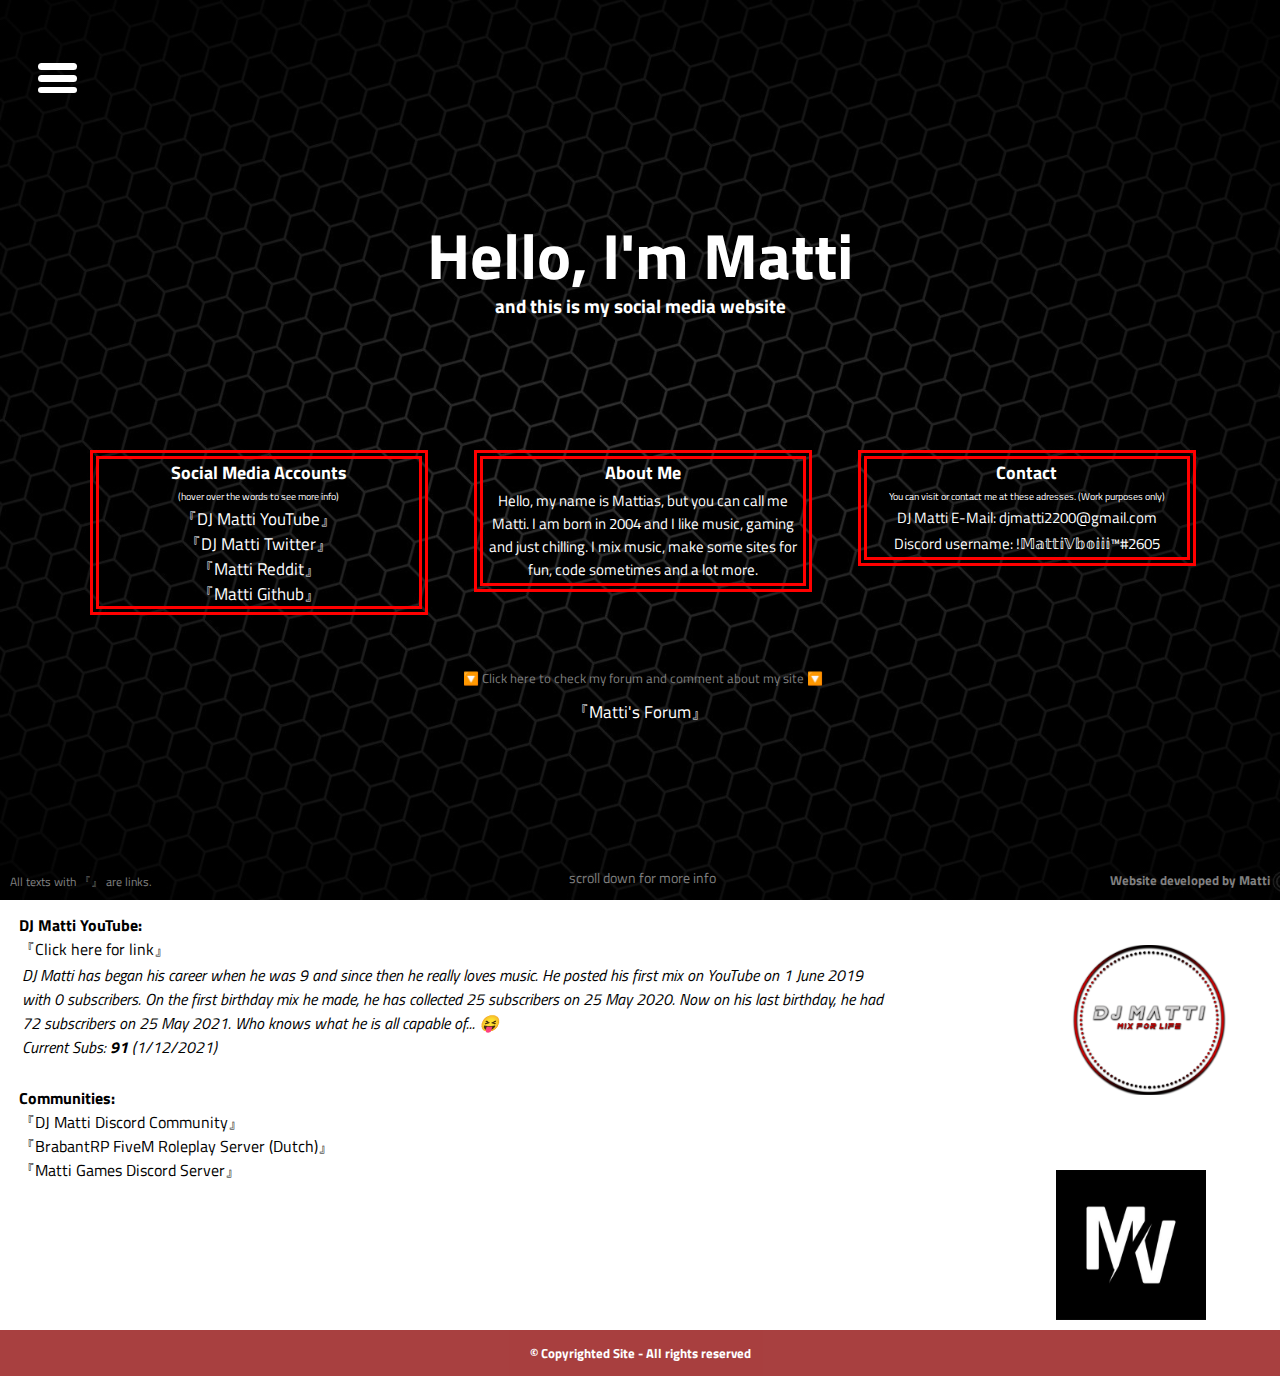
<file: index.html>
<!DOCTYPE html>
<html>

<head>
    <meta charset="utf-8">
    <meta name="viewport" content="width=device-width, initial-scale=1, height=device-height, user-scalable=no">
    <link rel="stylesheet" type="text/css" href="style.css">
    <link rel="preconnect" href="https://fonts.googleapis.com">
    <link rel="preconnect" href="https://fonts.gstatic.com" crossorigin>
    <link rel="icon" href="mvlogo.png" type="image/x-icon">
    <link href="https://fonts.googleapis.com/css2?family=Titillium+Web&display=swap" rel="stylesheet">
    <title>Matti's Homepage</title>
</head>

<body>
    <div class="banner-image">
        <nav role="navigation">
            <div id="menuToggle">
                <input type="checkbox" />
                <span></span>
                <span></span>
                <span></span>
                <ul id="menu">
                    <a href="index2.html">
                        <li>Home</li>
                    </a>
                    <a href="socialmedia.html">
                        <li>Social Media</li>
                    </a>
                    <a href="aboutme.html">
                        <li>About Me</li>
                    </a>
                    <a href="futureplans.html">
                        <li>Future Plans</li>
                    </a>
                    <a href="apply.html">
                        <li>Apply</li>
                    </a>
                    <p style="font-size: 1vw;">(In development)</p>
                </ul>
            </div>
        </nav>
        <div class="banner-text" style="font-size: 1.2vw;" style="margin: 0;">
            <h1 style="font-size:5vw">Hello, I'm Matti</h1>
            <h3 style="font-size:1.5vw">and this is my social media website</h3>
        </div>
        <div class="social-media" style="font-size: 1.2vw;">
            <h3>Social Media Accounts</h3>
            <p style="font-size: 0.75vw;">(hover over the words to see more info)</p>
            <span title="This is the main social media platform of DJ Matti, YouTube. Please subscribe! 😜"><a href="https://www.youtube.com/channel/UClZeeSuIxk9H2QHCknEP8eQ" style="font-size: 1.3vw;" target="_blank">『DJ Matti YouTube』</a></span><br>
            <span title="This is the Twitter account of DJ Matti."><a href="https://twitter.com/DJMattiOfficial" style="font-size:1.3vw" target="_blank">『DJ Matti Twitter』</a></span><br>
            <span title="This is the Reddit account of Matti."><a href="https://www.reddit.com/user/MattiVboiii" style="font-size:1.3vw" target="_blank">『Matti Reddit』</a></span><br>
            <span title="This is the Github account of Matti. Isn't used much for now..."><a href="https://github.com/MattiVboiii" style="font-size:1.3vw" target="_blank">『Matti Github』</a></span><br>
        </div>
        <div class="about-me" style="font-size: 1.2vw;">
            <h3>About Me</h3>
            <p>Hello, my name is Mattias, but you can call me Matti. I am born in 2004 and I like music, gaming and just chilling. I mix music, make some sites for fun, code sometimes and a lot more.</p>
        </div>
        <div class="contact" style="font-size: 1.2vw;">
            <h3>Contact</h3>
            <p style="font-size: 0.75vw;">You can visit or contact me at these adresses. (Work purposes only)</p>
            <p>DJ Matti E-Mail: djmatti2200@gmail.com</p>
            <p>Discord username: !𝕄𝕒𝕥𝕥𝕚𝕍𝕓𝕠𝕚𝕚𝕚™#2605</p>
        </div>
        <p class="comment">🔽 Click here to check my forum and comment about my site 🔽</p>
        <a class="muut" style="font-size: 1.3vw;" href="https://mattisocials.freeforums.net/" target="_blank">『Matti's Forum』</a>
        <p class="scroll" style="font-size:1.1vw">scroll down for more info</p>
        <h5 class="dev">Website developed by Matti</h5>
        <p class="text">All texts with 『』 are links.</p>
    </div>
    <div class="info">
        <div class="djmattiyt">
            <strong>
                <h4>DJ Matti YouTube:</h4>
            </strong>
            <a href="https://www.youtube.com/channel/UClZeeSuIxk9H2QHCknEP8eQ" target="_blank">『Click here for link』</a>
            <p>DJ Matti has began his career when he was 9 and since then he really loves music. He posted his first mix on YouTube on 1 June 2019 with 0 subscribers. On the first birthday mix he made, he has collected 25 subscribers on 25 May 2020. Now on his last birthday, he had 72 subscribers on 25 May 2021. Who knows what he is all capable of... 😝 <br>Current Subs: <strong>91</strong> (1/12/2021)</p>
        </div>
        <div class="communities">
            <strong>
                <h4>Communities:</h4>
            </strong>
            <a href="https://discord.gg/deT6nVM" target="_blank">『DJ Matti Discord Community』</a><br>
            <a href="https://discord.gg/PER84p6cXh" target="_blank">『BrabantRP FiveM Roleplay Server (Dutch)』</a><br>
            <a href="https://discord.gg/m5bpb7vXvD" target="_blank">『Matti Games Discord Server』</a>
        </div>
        <div class="images">
            <img class="djmattilogo" src="djmattilogo.png" width="250vw">
            <img class="mvlogo" src="mvlogo.png" width="150vw">
        </div>
    </div>
    <footer class="footer">
        <strong>
            <h4 style="font-size: 1vw;">&copy Copyrighted Site - All rights reserved</h4>
        </strong>
    </footer>
</body>

</html>
</file>
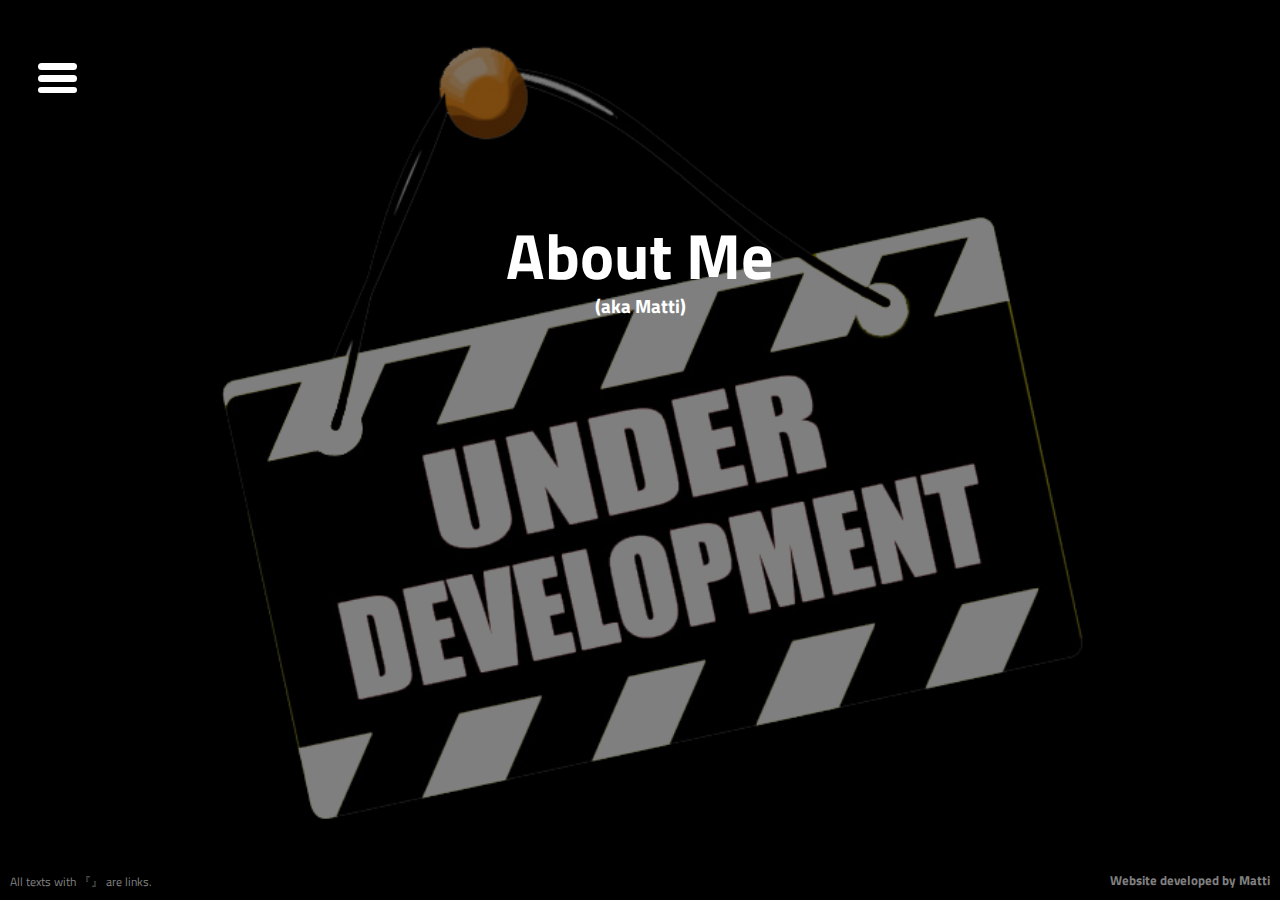
<file: aboutme.html>
<!DOCTYPE html>
<html>

<head>
    <meta charset="utf-8">
    <meta name="viewport" content="width=device-width, initial-scale=1, height=device-height, user-scalable=no">
    <link rel="stylesheet" type="text/css" href="style.css">
    <link rel="preconnect" href="https://fonts.googleapis.com">
    <link rel="preconnect" href="https://fonts.gstatic.com" crossorigin>
    <link rel="icon" href="mvlogo.png" type="image/x-icon">
    <link href="https://fonts.googleapis.com/css2?family=Titillium+Web&display=swap" rel="stylesheet">
    <title>Matti's Site:    About Me (aka Matti)</title>
</head>

<body>
    <div class="underdev">
        <nav role="navigation">
            <div id="menuToggle">
                <input type="checkbox" />
                <span></span>
                <span></span>
                <span></span>
                <ul id="menu">
                    <a href="index2.html">
                        <li>Home</li>
                    </a>
                    <a href="socialmedia.html">
                        <li>Social Media</li>
                    </a>
                    <a href="aboutme.html">
                        <li>About Me</li>
                    </a>
                    <a href="futureplans.html">
                        <li>Future Plans</li>
                    </a>
                    <a href="apply.html">
                        <li>Apply</li>
                    </a>
                    <p style="font-size: 1vw;">(In development)</p>
                </ul>
            </div>
        </nav>
    </div>
    <div class="banner-text" style="font-size: 1.2vw;" style="margin: 0;">
        <h1 style="font-size:5vw">About Me</h1>
        <h3 style="font-size:1.5vw">(aka Matti)</h3>
    </div>
    <h5 class="dev">Website developed by Matti</h5>
    <p class="text">All texts with 『』 are links.</p>
</body>

</html>
</file>
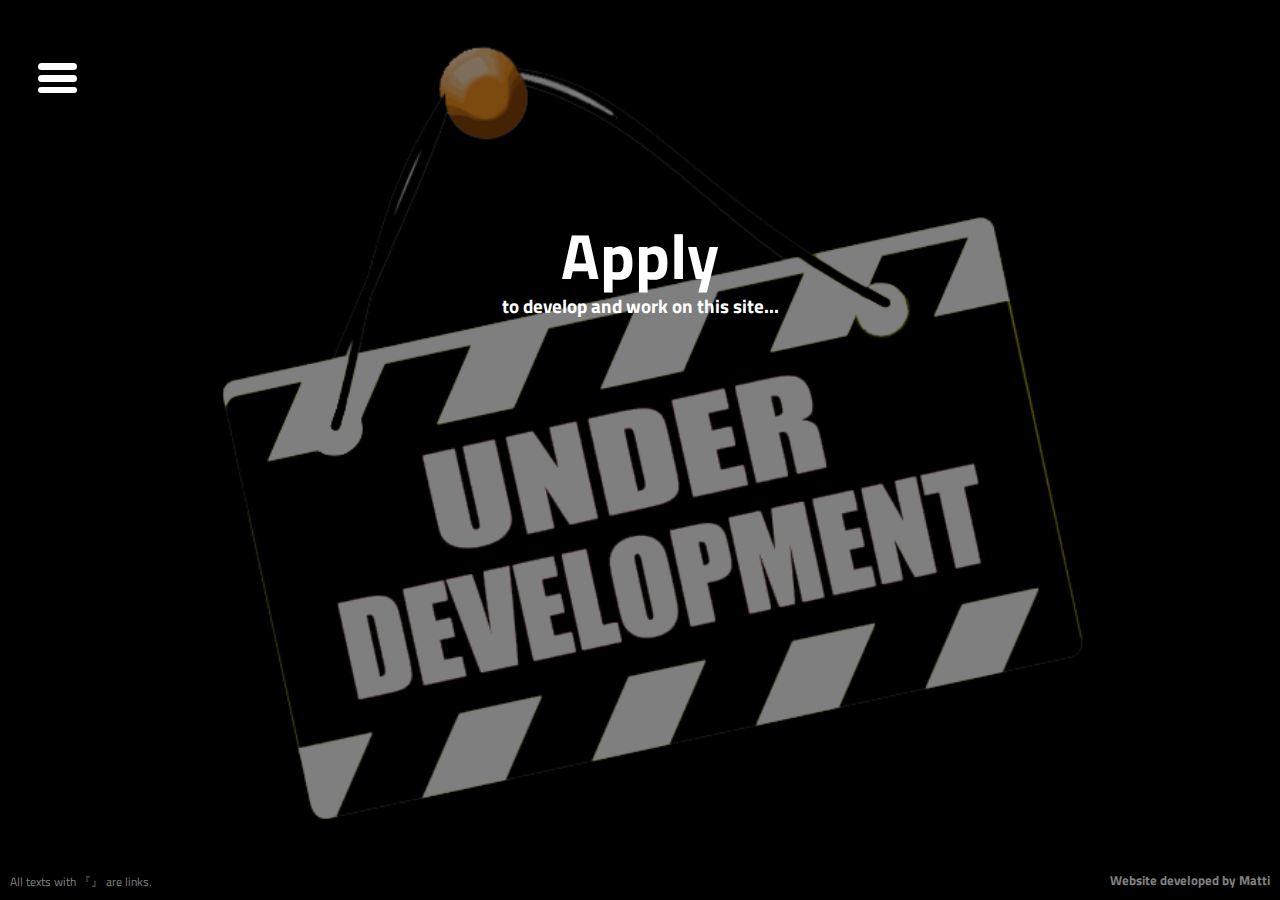
<file: apply.html>
<!DOCTYPE html>
<html>

<head>
    <meta charset="utf-8">
    <meta name="viewport" content="width=device-width, initial-scale=1, height=device-height, user-scalable=no">
    <link rel="stylesheet" type="text/css" href="style.css">
    <link rel="preconnect" href="https://fonts.googleapis.com">
    <link rel="preconnect" href="https://fonts.gstatic.com" crossorigin>
    <link rel="icon" href="mvlogo.png" type="image/x-icon">
    <link href="https://fonts.googleapis.com/css2?family=Titillium+Web&display=swap" rel="stylesheet">
    <title>Matti's Site: Apply for developing</title>
</head>

<body>
    <div class="underdev">
        <nav role="navigation">
            <div id="menuToggle">
                <input type="checkbox" />
                <span></span>
                <span></span>
                <span></span>
                <ul id="menu">
                    <a href="index2.html">
                        <li>Home</li>
                    </a>
                    <a href="socialmedia.html">
                        <li>Social Media</li>
                    </a>
                    <a href="aboutme.html">
                        <li>About Me</li>
                    </a>
                    <a href="futureplans.html">
                        <li>Future Plans</li>
                    </a>
                    <a href="apply.html">
                        <li>Apply</li>
                    </a>
                    <p style="font-size: 1vw; color: white;">(In development)</p>
                </ul>
            </div>
        </nav>
    </div>
    <div class="banner-text" style="margin: 0;">
        <h1 style="font-size:5vw">Apply</h1>
        <h3 style="font-size:1.5vw">to develop and work on this site...</h3>
    </div>
    <h5 class="dev">Website developed by Matti</h5>
    <p class="text">All texts with 『』 are links.</p>
</body>

</html>
</file>
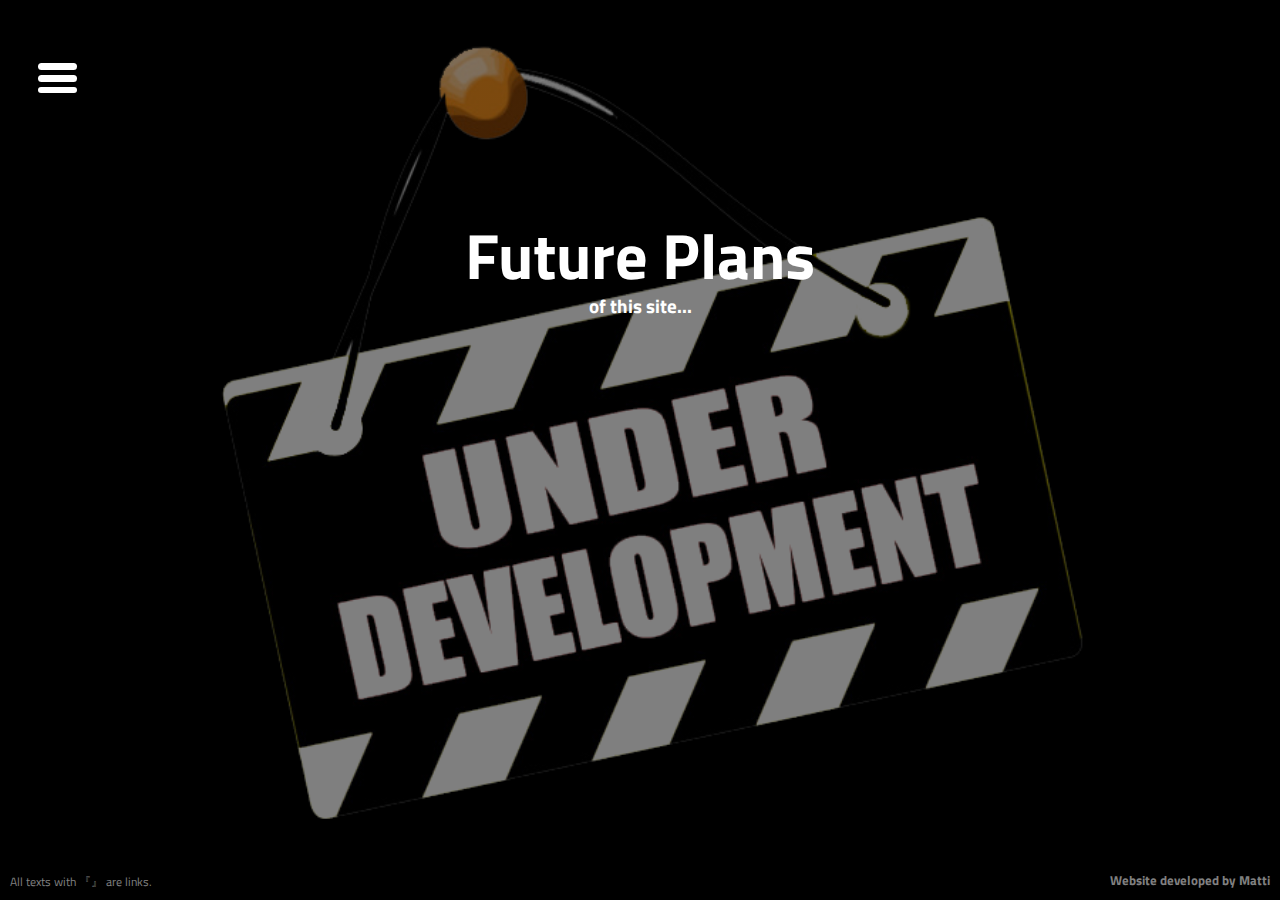
<file: futureplans.html>
<!DOCTYPE html>
<html>

<head>
    <meta charset="utf-8">
    <meta name="viewport" content="width=device-width, initial-scale=1, height=device-height, user-scalable=no">
    <link rel="stylesheet" type="text/css" href="style.css">
    <link rel="preconnect" href="https://fonts.googleapis.com">
    <link rel="preconnect" href="https://fonts.gstatic.com" crossorigin>
    <link rel="icon" href="mvlogo.png" type="image/x-icon">
    <link href="https://fonts.googleapis.com/css2?family=Titillium+Web&display=swap" rel="stylesheet">
    <title>Matti's Future Plans Website</title>
</head>

<body>
    <div class="underdev">
        <nav role="navigation">
            <div id="menuToggle">
                <input type="checkbox" />
                <span></span>
                <span></span>
                <span></span>
                <ul id="menu">
                    <a href="index2.html">
                        <li>Home</li>
                    </a>
                    <a href="socialmedia.html">
                        <li>Social Media</li>
                    </a>
                    <a href="aboutme.html">
                        <li>About Me</li>
                    </a>
                    <a href="futureplans.html">
                        <li>Future Plans</li>
                    </a>
                    <a href="apply.html">
                        <li>Apply</li>
                    </a>
                    <p style="font-size: 1vw;">(In development)</p>
                </ul>
            </div>
        </nav>
    </div>
    <div class="banner-text" style="font-size: 1.2vw;" style="margin: 0;">
        <h1 style="font-size:5vw">Future Plans</h1>
        <h3 style="font-size:1.5vw">of this site...</h3>
    </div>
    <h5 class="dev">Website developed by Matti</h5>
    <p class="text">All texts with 『』 are links.</p>
</body>

</html>
</file>
<file: style.css>
body,
html {
    height: 100%;
    margin: 0;
    font-family: 'Titillium Web', sans-serif;
    scroll-behavior: smooth;

}

::-webkit-scrollbar {
    display: none;
}

h1 {
    margin: -1vw;
}

h3 {
    margin: 0;
}

h4 {
    margin: 0;
}

h5 {
    margin: 0;
    position: relative;
    right: 0;
}

p {
    margin: 2.5px;
}

i {
    margin-right: 10px;
    float: left;
    font-size: 30px;
    color: grey;
}

.socials {
    margin: 10px;
    color: black;
}

.socials p {
    margin: 10px;
}

.socials a {
    color: black;
}

.socials a:hover {
    color: red;
}

.banner-image {
    background-image: linear-gradient(rgba(0, 0, 0, 0.5), rgba(0, 0, 0, 0.5)), url("hexagon.jpg");
    height: 100%;
    background-position: center;
    background-repeat: no-repeat;
    background-size: cover;
    position: relative;
    color: white;
}

.underdev {
    background-image: linear-gradient(rgba(0, 0, 0, 0.5), rgba(0, 0, 0, 0.5)), url("underdev.png");
    height: 100%;
    background-position: center;
    background-repeat: no-repeat;
    background-size: contain;
    position: relative;
    background-color: black;
    color: white;
}

.banner-text {
    text-align: center;
    position: absolute;
    top: 30%;
    left: 50%;
    transform: translate(-50%, -50%);
    color: white;
}

.scroll {
    color: grey;
    text-align: center;
    position: absolute;
    bottom: 0;
    left: 50%;
    transform: translate(-50%, -50%);
}

.text {
    position: absolute;
    color: grey;
    font-size: 0.9vw;
    left: 0;
    bottom: 0;
    margin: 10px;
}

.dev {
    position: absolute;
    font-size: 1vw;
    color: grey;
    margin: 10px;
    bottom: 0;
    right: 0;
}

a {
    color: white;
    text-decoration: none;
    transition: color 0.3s ease;
}

a:hover {
    color: red;
}

.social-media {
    border-style: double;
    border-color: red;
    border-width: 1vh;
    position: absolute;
    text-align: center;
    width: 25vw;
    top: 50vh;
    left: 7vw;
}

.about-me {
    border-style: double;
    border-color: red;
    border-width: 1vh;
    position: absolute;
    text-align: center;
    width: 25vw;
    top: 50vh;
    left: 37vw;
}

.contact {
    border-style: double;
    border-color: red;
    border-width: 1vh;
    position: absolute;
    text-align: center;
    width: 25vw;
    top: 50vh;
    left: 67vw;
}

.footer {
    text-align: center;
    padding: 1vw;
    background-color: darkred;
    color: white;
    top: 15vh;
    opacity: 75%;
    position: relative;
}

.muut {
    text-align: center;
    position: absolute;
    top: 79%;
    left: 50%;
    transform: translate(-50%, -50%);
}

.comment {
    color: grey;
    font-size: 1vw;
    text-align: center;
    position: absolute;
    top: 75%;
    left: 50%;
    transform: translate(-50%, -50%);
}

.info {
    color: black;
    margin: 1vw;
    margin-left: 1.5vw;
    font-size: 1.25vw;
}

.info a {
    color: black;
    margin: 0vw;
}

.info a:hover {
    color: red;
    margin: 0vw;
}

.info p {
    margin-right: 30vw;
    margin-bottom: 3vh;
    font-style: italic;
}

.djmattilogo {
    position: absolute;
    top: 105vh;
    left: 80vw;
}

.mvlogo {
    position: absolute;
    top: 130vh;
    left: 82.5vw;
}

#menuToggle {
    display: block;
    position: absolute;
    top: 7vh;
    left: 3vw;

    z-index: 1;
    user-select: none;
}

#menuToggle a {
    text-decoration: none;
    color: white;
    transition: color 0.3s ease;
}

#menuToggle a:hover {
    color: red;
}

#menuToggle input {
    display: block;
    width: 40px;
    height: 32px;
    position: absolute;
    top: -7px;
    left: -5px;

    cursor: pointer;

    opacity: 0;
    z-index: 2;

    -webkit-touch-callout: none;
}

#menuToggle span {
    display: block;
    width: 3vw;
    height: 0.75vh;
    margin-bottom: 0.4vw;
    position: relative;

    background: white;
    border-radius: 5vw;

    z-index: 1;

    transform-origin: 0.6vw 0vw;

    transition: transform 0.5s cubic-bezier(0.77, 0.2, 0.05, 1.0),
        background 0.5s cubic-bezier(0.77, 0.2, 0.05, 1.0),
        opacity 0.55s ease;
}

#menuToggle span:first-child {
    transform-origin: 0% 0%;
}

#menuToggle span:nth-last-child(2) {
    transform-origin: 0% 100%;
}

#menuToggle input:checked~span {
    opacity: 1;
    transform: rotate(45deg) translate(-0.3vw, -0.05vw);
    background: white;
}

#menuToggle input:checked~span:nth-last-child(3) {
    opacity: 0;
    transform: rotate(0deg) scale(0.2, 0.2);
}

#menuToggle input:checked~span:nth-last-child(2) {
    transform: rotate(-45deg) translate(0, -1px);
}

#menu {
    position: static;
    margin: -8.5vw 0 0 -3.5vw;
    padding-top: 20vh;

    list-style-type: none;
    -webkit-font-smoothing: antialiased;

    transform-origin: 0% 0%;
    transform: translate(-100%, 0);

    transition: transform 0.5s cubic-bezier(0.77, 0.2, 0.05, 1.0);
}

#menu li {
    font-size: 1.5vw;
}

#menuToggle input:checked~ul {
    transform: none;
}
</file>
